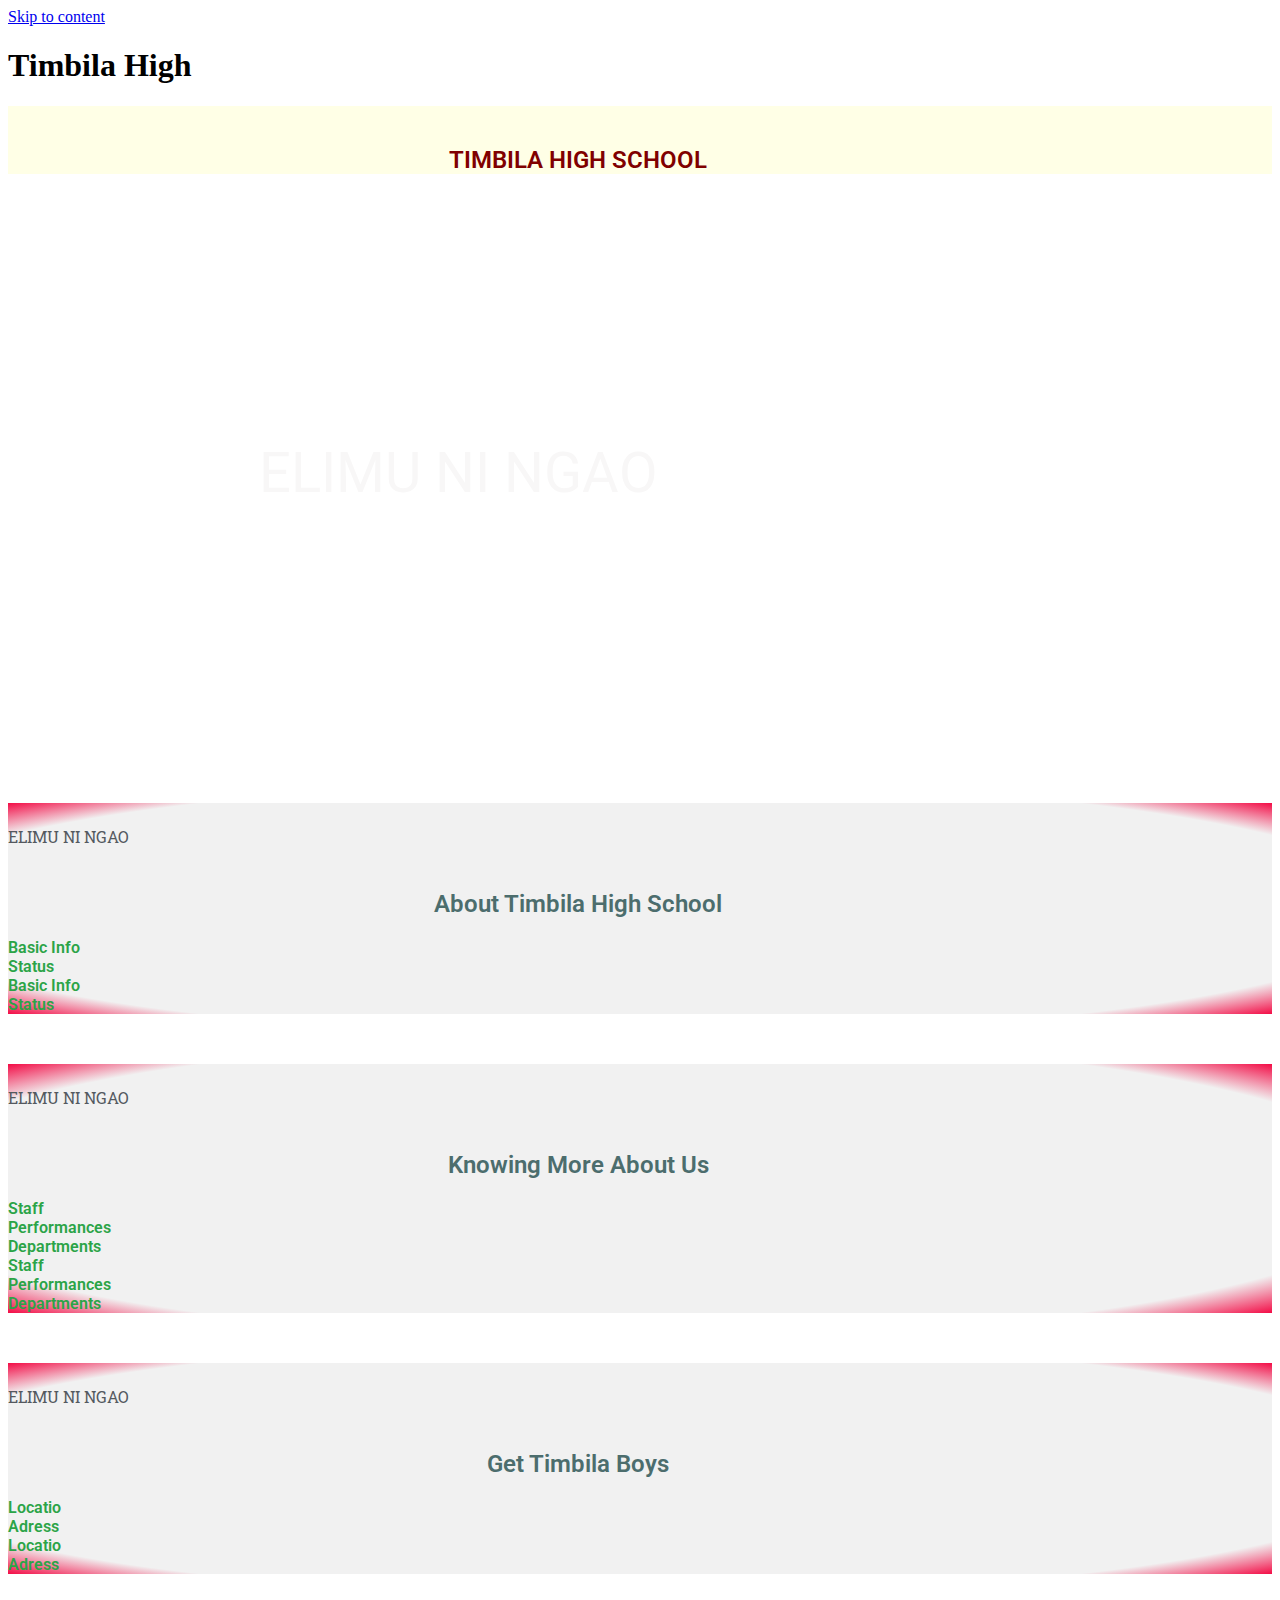
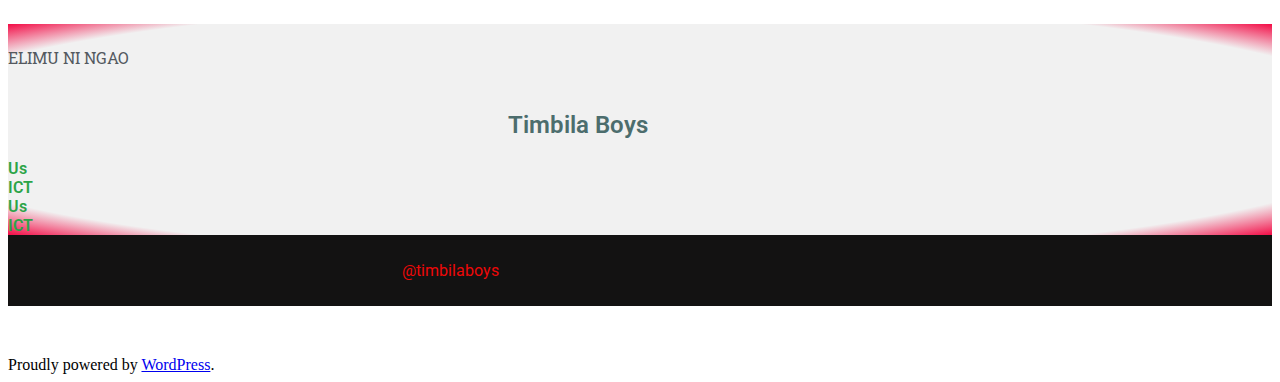
<file: index.html>
<!DOCTYPE html>
<html lang="en-US">
<head>
	<meta charset="UTF-8">
	<meta name="viewport" content="width=device-width, initial-scale=1">
	<title>Timbila High &#8211; Just another WordPress site</title>
<meta name="robots" content="max-image-preview:large">
<link rel="dns-prefetch" href="//s.w.org">
<link rel="alternate" type="application/rss+xml" title="Timbila High &raquo; Feed" href="https://brianogero.github.io/timbila/feed/">
<link rel="alternate" type="application/rss+xml" title="Timbila High &raquo; Comments Feed" href="https://brianogero.github.io/timbila/comments/feed/">
		<script>
			window._wpemojiSettings = {"baseUrl":"https:\/\/s.w.org\/images\/core\/emoji\/13.0.1\/72x72\/","ext":".png","svgUrl":"https:\/\/s.w.org\/images\/core\/emoji\/13.0.1\/svg\/","svgExt":".svg","source":{"concatemoji":"https:\/\/brianogero.github.io\/timbila\/wp-includes\/js\/wp-emoji-release.min.js?ver=5.7"}};
			!function(e,a,t){var n,r,o,i=a.createElement("canvas"),p=i.getContext&&i.getContext("2d");function s(e,t){var a=String.fromCharCode;p.clearRect(0,0,i.width,i.height),p.fillText(a.apply(this,e),0,0);e=i.toDataURL();return p.clearRect(0,0,i.width,i.height),p.fillText(a.apply(this,t),0,0),e===i.toDataURL()}function c(e){var t=a.createElement("script");t.src=e,t.defer=t.type="text/javascript",a.getElementsByTagName("head")[0].appendChild(t)}for(o=Array("flag","emoji"),t.supports={everything:!0,everythingExceptFlag:!0},r=0;r<o.length;r++)t.supports[o[r]]=function(e){if(!p||!p.fillText)return!1;switch(p.textBaseline="top",p.font="600 32px Arial",e){case"flag":return s([127987,65039,8205,9895,65039],[127987,65039,8203,9895,65039])?!1:!s([55356,56826,55356,56819],[55356,56826,8203,55356,56819])&&!s([55356,57332,56128,56423,56128,56418,56128,56421,56128,56430,56128,56423,56128,56447],[55356,57332,8203,56128,56423,8203,56128,56418,8203,56128,56421,8203,56128,56430,8203,56128,56423,8203,56128,56447]);case"emoji":return!s([55357,56424,8205,55356,57212],[55357,56424,8203,55356,57212])}return!1}(o[r]),t.supports.everything=t.supports.everything&&t.supports[o[r]],"flag"!==o[r]&&(t.supports.everythingExceptFlag=t.supports.everythingExceptFlag&&t.supports[o[r]]);t.supports.everythingExceptFlag=t.supports.everythingExceptFlag&&!t.supports.flag,t.DOMReady=!1,t.readyCallback=function(){t.DOMReady=!0},t.supports.everything||(n=function(){t.readyCallback()},a.addEventListener?(a.addEventListener("DOMContentLoaded",n,!1),e.addEventListener("load",n,!1)):(e.attachEvent("onload",n),a.attachEvent("onreadystatechange",function(){"complete"===a.readyState&&t.readyCallback()})),(n=t.source||{}).concatemoji?c(n.concatemoji):n.wpemoji&&n.twemoji&&(c(n.twemoji),c(n.wpemoji)))}(window,document,window._wpemojiSettings);
		</script>
		<style>img.wp-smiley,
img.emoji {
	display: inline !important;
	border: none !important;
	box-shadow: none !important;
	height: 1em !important;
	width: 1em !important;
	margin: 0 .07em !important;
	vertical-align: -0.1em !important;
	background: none !important;
	padding: 0 !important;
}</style>
	<link rel="stylesheet" id="wp-block-library-css" href="https://brianogero.github.io/timbila/wp-includes/css/dist/block-library/style.min.css?ver=5.7" media="all">
<link rel="stylesheet" id="wp-block-library-theme-css" href="https://brianogero.github.io/timbila/wp-includes/css/dist/block-library/theme.min.css?ver=5.7" media="all">
<link rel="stylesheet" id="twenty-twenty-one-style-css" href="https://brianogero.github.io/timbila/wp-content/themes/twentytwentyone/style.css?ver=1.2" media="all">
<link rel="stylesheet" id="twenty-twenty-one-print-style-css" href="https://brianogero.github.io/timbila/wp-content/themes/twentytwentyone/assets/css/print.css?ver=1.2" media="print">
<link rel="stylesheet" id="elementor-icons-css" href="https://brianogero.github.io/timbila/wp-content/plugins/elementor/assets/lib/eicons/css/elementor-icons.min.css?ver=5.11.0" media="all">
<link rel="stylesheet" id="elementor-animations-css" href="https://brianogero.github.io/timbila/wp-content/plugins/elementor/assets/lib/animations/animations.min.css?ver=3.1.3" media="all">
<link rel="stylesheet" id="elementor-frontend-css" href="https://brianogero.github.io/timbila/wp-content/plugins/elementor/assets/css/frontend.min.css?ver=3.1.3" media="all">
<link rel="stylesheet" id="elementor-post-26-css" href="https://brianogero.github.io/timbila/wp-content/uploads/elementor/css/post-26.css?ver=1615374665" media="all">
<link rel="stylesheet" id="elementor-global-css" href="https://brianogero.github.io/timbila/wp-content/uploads/elementor/css/global.css?ver=1615374857" media="all">
<link rel="stylesheet" id="elementor-post-7-css" href="https://brianogero.github.io/timbila/wp-content/uploads/elementor/css/post-7.css?ver=1615384025" media="all">
<link rel="stylesheet" id="google-fonts-1-css" href="https://fonts.googleapis.com/css?family=Roboto%3A100%2C100italic%2C200%2C200italic%2C300%2C300italic%2C400%2C400italic%2C500%2C500italic%2C600%2C600italic%2C700%2C700italic%2C800%2C800italic%2C900%2C900italic%7CRoboto+Slab%3A100%2C100italic%2C200%2C200italic%2C300%2C300italic%2C400%2C400italic%2C500%2C500italic%2C600%2C600italic%2C700%2C700italic%2C800%2C800italic%2C900%2C900italic&#038;ver=5.7" media="all">
<link rel="https://api.w.org/" href="https://brianogero.github.io/timbila/wp-json/">
<link rel="alternate" type="application/json" href="https://brianogero.github.io/timbila/wp-json/wp/v2/pages/7">
<link rel="EditURI" type="application/rsd+xml" title="RSD" href="https://brianogero.github.io/timbila/xmlrpc.php?rsd">
<link rel="wlwmanifest" type="application/wlwmanifest+xml" href="https://brianogero.github.io/timbila/wp-includes/wlwmanifest.xml"> 
<meta name="generator" content="WordPress 5.7">
<link rel="canonical" href="https://brianogero.github.io/timbila/">
<link rel="shortlink" href="https://brianogero.github.io/timbila/">
<link rel="alternate" type="application/json+oembed" href="https://brianogero.github.io/timbila/wp-json/oembed/1.0/embed?url=https%3A%2F%2Fbrianogero.github.io%2Ftimbila%2F">
<link rel="alternate" type="text/xml+oembed" href="https://brianogero.github.io/timbila/wp-json/oembed/1.0/embed?url=https%3A%2F%2Fbrianogero.github.io%2Ftimbila%2F&#038;format=xml">
<link rel="icon" href="https://brianogero.github.io/timbila/wp-content/uploads/2021/03/cropped-IMG-20190726-WA0018-32x32.jpg" sizes="32x32">
<link rel="icon" href="https://brianogero.github.io/timbila/wp-content/uploads/2021/03/cropped-IMG-20190726-WA0018-192x192.jpg" sizes="192x192">
<link rel="apple-touch-icon" href="https://brianogero.github.io/timbila/wp-content/uploads/2021/03/cropped-IMG-20190726-WA0018-180x180.jpg">
<meta name="msapplication-TileImage" content="https://brianogero.github.io/timbila/wp-content/uploads/2021/03/cropped-IMG-20190726-WA0018-270x270.jpg">
</head>

<body class="home page-template-default page page-id-7 wp-embed-responsive is-light-theme no-js singular no-widgets elementor-default elementor-kit-26 elementor-page elementor-page-7">
<div id="page" class="site">
	<a class="skip-link screen-reader-text" href="#content">Skip to content</a>

	
<header id="masthead" class="site-header" role="banner">

	

<div class="site-branding">

	
						<h1 class="screen-reader-text">Timbila High</h1>
			
	</div>
<!-- .site-branding -->
	

</header><!-- #masthead -->

	<div id="content" class="site-content">
		<div id="primary" class="content-area">
			<main id="main" class="site-main" role="main">

<article id="post-7" class="post-7 page type-page status-publish hentry entry">

	
	<div class="entry-content">
				<div data-elementor-type="wp-page" data-elementor-id="7" class="elementor elementor-7" data-elementor-settings="[]">
							<div class="elementor-section-wrap">
							<section class="elementor-section elementor-top-section elementor-element elementor-element-4ff710d elementor-section-stretched elementor-section-boxed elementor-section-height-default elementor-section-height-default" data-id="4ff710d" data-element_type="section" data-settings="{&quot;stretch_section&quot;:&quot;section-stretched&quot;,&quot;background_background&quot;:&quot;classic&quot;}">
						<div class="elementor-container elementor-column-gap-default">
					<div class="elementor-column elementor-col-100 elementor-top-column elementor-element elementor-element-f474062" data-id="f474062" data-element_type="column">
			<div class="elementor-widget-wrap elementor-element-populated">
								<div class="elementor-element elementor-element-49d4052 elementor-widget elementor-widget-heading" data-id="49d4052" data-element_type="widget" data-widget_type="heading.default">
				<div class="elementor-widget-container">
			<h2 class="elementor-heading-title elementor-size-default">TIMBILA HIGH SCHOOL</h2>		</div>
				</div>
					</div>
		</div>
							</div>
		</section>
				<section class="elementor-section elementor-top-section elementor-element elementor-element-23df918 elementor-section-stretched elementor-section-boxed elementor-section-height-default elementor-section-height-default" data-id="23df918" data-element_type="section" data-settings="{&quot;stretch_section&quot;:&quot;section-stretched&quot;,&quot;background_background&quot;:&quot;slideshow&quot;,&quot;background_slideshow_gallery&quot;:[{&quot;id&quot;:19,&quot;url&quot;:&quot;https:\/\/brianogero.github.io\/timbila\/wp-content\/uploads\/2021\/03\/IMG-20190726-WA0018.jpg&quot;},{&quot;id&quot;:23,&quot;url&quot;:&quot;https:\/\/brianogero.github.io\/timbila\/wp-content\/uploads\/2021\/03\/IMG-20190910-WA0010.jpg&quot;},{&quot;id&quot;:11,&quot;url&quot;:&quot;https:\/\/brianogero.github.io\/timbila\/wp-content\/uploads\/2021\/03\/ASSEMBLY.jpg&quot;}],&quot;background_slideshow_ken_burns&quot;:&quot;yes&quot;,&quot;background_slideshow_loop&quot;:&quot;yes&quot;,&quot;background_slideshow_slide_duration&quot;:5000,&quot;background_slideshow_slide_transition&quot;:&quot;fade&quot;,&quot;background_slideshow_transition_duration&quot;:500,&quot;background_slideshow_ken_burns_zoom_direction&quot;:&quot;in&quot;}">
						<div class="elementor-container elementor-column-gap-default">
					<div class="elementor-column elementor-col-100 elementor-top-column elementor-element elementor-element-100f283" data-id="100f283" data-element_type="column">
			<div class="elementor-widget-wrap elementor-element-populated">
								<div class="elementor-element elementor-element-eab8b3b elementor-widget elementor-widget-heading" data-id="eab8b3b" data-element_type="widget" data-widget_type="heading.default">
				<div class="elementor-widget-container">
			<h2 class="elementor-heading-title elementor-size-default">ELIMU NI NGAO</h2>		</div>
				</div>
					</div>
		</div>
							</div>
		</section>
				<section class="elementor-section elementor-top-section elementor-element elementor-element-14052f5 elementor-section-boxed elementor-section-height-default elementor-section-height-default" data-id="14052f5" data-element_type="section">
						<div class="elementor-container elementor-column-gap-default">
					<div class="elementor-column elementor-col-100 elementor-top-column elementor-element elementor-element-4be440e" data-id="4be440e" data-element_type="column">
			<div class="elementor-widget-wrap">
									</div>
		</div>
							</div>
		</section>
				<section class="elementor-section elementor-top-section elementor-element elementor-element-9d41589 elementor-section-boxed elementor-section-height-default elementor-section-height-default" data-id="9d41589" data-element_type="section" data-settings="{&quot;background_background&quot;:&quot;gradient&quot;}">
						<div class="elementor-container elementor-column-gap-default">
					<div class="elementor-column elementor-col-100 elementor-top-column elementor-element elementor-element-e40cd0c" data-id="e40cd0c" data-element_type="column">
			<div class="elementor-widget-wrap elementor-element-populated">
								<div class="elementor-element elementor-element-cfef5ea elementor-widget-divider--view-line_text elementor-widget-divider--element-align-center elementor-widget elementor-widget-divider" data-id="cfef5ea" data-element_type="widget" data-widget_type="divider.default">
				<div class="elementor-widget-container">
					<div class="elementor-divider">
			<span class="elementor-divider-separator">
							<span class="elementor-divider__text elementor-divider__element">ELIMU NI NGAO</span>
						</span>
		</div>
				</div>
				</div>
				<div class="elementor-element elementor-element-662dd23 elementor-widget elementor-widget-heading" data-id="662dd23" data-element_type="widget" data-widget_type="heading.default">
				<div class="elementor-widget-container">
			<h2 class="elementor-heading-title elementor-size-default">About Timbila High School</h2>		</div>
				</div>
				<div class="elementor-element elementor-element-df151eb elementor-tabs-view-horizontal elementor-widget elementor-widget-tabs" data-id="df151eb" data-element_type="widget" data-widget_type="tabs.default">
				<div class="elementor-widget-container">
					<div class="elementor-tabs">
			<div class="elementor-tabs-wrapper" role="tablist">
									<div id="elementor-tab-title-2331" class="elementor-tab-title elementor-tab-desktop-title" aria-selected="true" data-tab="1" role="tab" tabindex="0" aria-controls="elementor-tab-content-2331" aria-expanded="false">Basic Info</div>
									<div id="elementor-tab-title-2332" class="elementor-tab-title elementor-tab-desktop-title" aria-selected="false" data-tab="2" role="tab" tabindex="-1" aria-controls="elementor-tab-content-2332" aria-expanded="false">Status</div>
							</div>
			<div class="elementor-tabs-content-wrapper" role="tablist" aria-orientation="vertical">
									<div class="elementor-tab-title elementor-tab-mobile-title" aria-selected="true" data-tab="1" role="tab" tabindex="0" aria-controls="elementor-tab-content-2331" aria-expanded="false">Basic Info</div>
					<div id="elementor-tab-content-2331" class="elementor-tab-content elementor-clearfix" data-tab="1" role="tabpanel" aria-labelledby="elementor-tab-title-2331" tabindex="0" hidden="false"><p>Timbila Boys High School was started on 10<sup>th</sup> August 1971, sponsored by the A.C.K Diocese of Taita-Taveta.</p></div>
									<div class="elementor-tab-title elementor-tab-mobile-title" aria-selected="false" data-tab="2" role="tab" tabindex="-1" aria-controls="elementor-tab-content-2332" aria-expanded="false">Status</div>
					<div id="elementor-tab-content-2332" class="elementor-tab-content elementor-clearfix" data-tab="2" role="tabpanel" aria-labelledby="elementor-tab-title-2332" tabindex="0" hidden="hidden">
<p>It is a THREE Stream Boarding Extra-County Public Secondary School.</p>
<p><b>Enrolment</b>: Form1 – 4 with a total population of 528 students.</p>
</div>
							</div>
		</div>
				</div>
				</div>
					</div>
		</div>
							</div>
		</section>
				<section class="elementor-section elementor-top-section elementor-element elementor-element-f3bc5ac elementor-section-boxed elementor-section-height-default elementor-section-height-default" data-id="f3bc5ac" data-element_type="section" data-settings="{&quot;background_background&quot;:&quot;gradient&quot;}">
						<div class="elementor-container elementor-column-gap-default">
					<div class="elementor-column elementor-col-100 elementor-top-column elementor-element elementor-element-24c95f1" data-id="24c95f1" data-element_type="column">
			<div class="elementor-widget-wrap elementor-element-populated">
								<div class="elementor-element elementor-element-713f434 elementor-widget-divider--view-line_text elementor-widget-divider--element-align-center elementor-widget elementor-widget-divider" data-id="713f434" data-element_type="widget" data-widget_type="divider.default">
				<div class="elementor-widget-container">
					<div class="elementor-divider">
			<span class="elementor-divider-separator">
							<span class="elementor-divider__text elementor-divider__element">ELIMU NI NGAO</span>
						</span>
		</div>
				</div>
				</div>
				<div class="elementor-element elementor-element-a8922bf elementor-widget elementor-widget-heading" data-id="a8922bf" data-element_type="widget" data-widget_type="heading.default">
				<div class="elementor-widget-container">
			<h2 class="elementor-heading-title elementor-size-default">Knowing More About Us</h2>		</div>
				</div>
				<div class="elementor-element elementor-element-2b1663e elementor-tabs-view-horizontal elementor-widget elementor-widget-tabs" data-id="2b1663e" data-element_type="widget" data-widget_type="tabs.default">
				<div class="elementor-widget-container">
					<div class="elementor-tabs">
			<div class="elementor-tabs-wrapper" role="tablist">
									<div id="elementor-tab-title-4511" class="elementor-tab-title elementor-tab-desktop-title" aria-selected="true" data-tab="1" role="tab" tabindex="0" aria-controls="elementor-tab-content-4511" aria-expanded="false">Staff</div>
									<div id="elementor-tab-title-4512" class="elementor-tab-title elementor-tab-desktop-title" aria-selected="false" data-tab="2" role="tab" tabindex="-1" aria-controls="elementor-tab-content-4512" aria-expanded="false">Performances</div>
									<div id="elementor-tab-title-4513" class="elementor-tab-title elementor-tab-desktop-title" aria-selected="false" data-tab="3" role="tab" tabindex="-1" aria-controls="elementor-tab-content-4513" aria-expanded="false">Departments</div>
							</div>
			<div class="elementor-tabs-content-wrapper" role="tablist" aria-orientation="vertical">
									<div class="elementor-tab-title elementor-tab-mobile-title" aria-selected="true" data-tab="1" role="tab" tabindex="0" aria-controls="elementor-tab-content-4511" aria-expanded="false">Staff</div>
					<div id="elementor-tab-content-4511" class="elementor-tab-content elementor-clearfix" data-tab="1" role="tabpanel" aria-labelledby="elementor-tab-title-4511" tabindex="0" hidden="false">
<h5>Teaching Staff:</h5>
<p>The School has a total of 20 TSC teachers, (16 male teachers and 4 female teachers). While 5 Teachers are on BOM terms.(3 male teachers and 2 female teachers).</p>
<p> </p>
<h5>Non-Teaching Staff:</h5>
<p>There are 14 non-teaching staffs; 1 Typist,1 Bursar, 1 Account Clerks, 1 Laboratory Technician, 1 Store Keepers, 1 school cateress, 5 Cooks 3 school security men and 2 Gate Keepers.</p>
</div>
									<div class="elementor-tab-title elementor-tab-mobile-title" aria-selected="false" data-tab="2" role="tab" tabindex="-1" aria-controls="elementor-tab-content-4512" aria-expanded="false">Performances</div>
					<div id="elementor-tab-content-4512" class="elementor-tab-content elementor-clearfix" data-tab="2" role="tabpanel" aria-labelledby="elementor-tab-title-4512" tabindex="0" hidden="hidden">
<p style="font-weight: 300;"><b><strong><u>Academics</u></strong></b></p>
<p style="font-weight: 300;">The School is doing WELL in the KCSE Examinations.<br>We managed to send 16 Students to the University (direct entry) in 2017 and 18<br>Students in 2018. Meanwhile, we endeavour to send even more in future.</p>
<p style="font-weight: 300;"> </p>
<p style="font-weight: 300;"><b><strong><u>Games and Sports</u></strong></b></p>
<p style="font-weight: 300;"> </p>
<p style="font-weight: 300;">So far we have been doing well in both games and sports. We have participated in these fields up to and including Regionals and Nationals Levels in areas such as Football, Volleyball, Rugby, Handball, Athletics, Cross-Country, Scouts, Drama and Music.</p>
</div>
									<div class="elementor-tab-title elementor-tab-mobile-title" aria-selected="false" data-tab="3" role="tab" tabindex="-1" aria-controls="elementor-tab-content-4513" aria-expanded="false">Departments</div>
					<div id="elementor-tab-content-4513" class="elementor-tab-content elementor-clearfix" data-tab="3" role="tabpanel" aria-labelledby="elementor-tab-title-4513" tabindex="0" hidden="hidden">
<h5>We have 9 departments:</h5>
<p> </p>
<ol>
<li><span lang="EN-GB">    Mathematics</span></li>
<li>
<span lang="EN-GB">     </span><span lang="EN-GB">Languages</span>
</li>
<li><span lang="EN-GB">     Science</span></li>
<li><span lang="EN-GB">     Humanities</span></li>
<li><span lang="EN-GB">     Technical/Applied</span></li>
<li><span lang="EN-GB">     Guidance and Counselling and</span></li>
<li><span lang="EN-GB">     Co-curriculum</span></li>
<li><span lang="EN-GB">     Boarding</span></li>
<li>     Academics</li>
</ol>
</div>
							</div>
		</div>
				</div>
				</div>
					</div>
		</div>
							</div>
		</section>
				<section class="elementor-section elementor-top-section elementor-element elementor-element-a0f77b7 elementor-section-boxed elementor-section-height-default elementor-section-height-default" data-id="a0f77b7" data-element_type="section" data-settings="{&quot;background_background&quot;:&quot;gradient&quot;}">
						<div class="elementor-container elementor-column-gap-default">
					<div class="elementor-column elementor-col-100 elementor-top-column elementor-element elementor-element-53e0f0d" data-id="53e0f0d" data-element_type="column">
			<div class="elementor-widget-wrap elementor-element-populated">
								<div class="elementor-element elementor-element-45862d6 elementor-widget-divider--view-line_text elementor-widget-divider--element-align-center elementor-widget elementor-widget-divider" data-id="45862d6" data-element_type="widget" data-widget_type="divider.default">
				<div class="elementor-widget-container">
					<div class="elementor-divider">
			<span class="elementor-divider-separator">
							<span class="elementor-divider__text elementor-divider__element">ELIMU NI NGAO</span>
						</span>
		</div>
				</div>
				</div>
				<div class="elementor-element elementor-element-ebaa51f elementor-widget elementor-widget-heading" data-id="ebaa51f" data-element_type="widget" data-widget_type="heading.default">
				<div class="elementor-widget-container">
			<h2 class="elementor-heading-title elementor-size-default">Get Timbila Boys</h2>		</div>
				</div>
				<div class="elementor-element elementor-element-3bc9172 elementor-tabs-view-horizontal elementor-widget elementor-widget-tabs" data-id="3bc9172" data-element_type="widget" data-widget_type="tabs.default">
				<div class="elementor-widget-container">
					<div class="elementor-tabs">
			<div class="elementor-tabs-wrapper" role="tablist">
									<div id="elementor-tab-title-6261" class="elementor-tab-title elementor-tab-desktop-title" aria-selected="true" data-tab="1" role="tab" tabindex="0" aria-controls="elementor-tab-content-6261" aria-expanded="false">Locatio</div>
									<div id="elementor-tab-title-6262" class="elementor-tab-title elementor-tab-desktop-title" aria-selected="false" data-tab="2" role="tab" tabindex="-1" aria-controls="elementor-tab-content-6262" aria-expanded="false">Adress</div>
							</div>
			<div class="elementor-tabs-content-wrapper" role="tablist" aria-orientation="vertical">
									<div class="elementor-tab-title elementor-tab-mobile-title" aria-selected="true" data-tab="1" role="tab" tabindex="0" aria-controls="elementor-tab-content-6261" aria-expanded="false">Locatio</div>
					<div id="elementor-tab-content-6261" class="elementor-tab-content elementor-clearfix" data-tab="1" role="tabpanel" aria-labelledby="elementor-tab-title-6261" tabindex="0" hidden="false"><h5>It is located on 12 acre piece of land in Wanganga Village, Kimala Sub-Location,  Kimala Location, Jipe Division of Taveta Sub-county in Taita-Taveta County, Coast Region.</h5></div>
									<div class="elementor-tab-title elementor-tab-mobile-title" aria-selected="false" data-tab="2" role="tab" tabindex="-1" aria-controls="elementor-tab-content-6262" aria-expanded="false">Adress</div>
					<div id="elementor-tab-content-6262" class="elementor-tab-content elementor-clearfix" data-tab="2" role="tabpanel" aria-labelledby="elementor-tab-title-6262" tabindex="0" hidden="hidden">
<p>Postal Address: P.O BOX 90-80302, TAVETA. Kenya.</p>
<p>Physical Address: Along VOI-TAVETA Road.</p>
</div>
							</div>
		</div>
				</div>
				</div>
					</div>
		</div>
							</div>
		</section>
				<section class="elementor-section elementor-top-section elementor-element elementor-element-bdbc929 elementor-section-boxed elementor-section-height-default elementor-section-height-default" data-id="bdbc929" data-element_type="section" data-settings="{&quot;background_background&quot;:&quot;gradient&quot;}">
						<div class="elementor-container elementor-column-gap-default">
					<div class="elementor-column elementor-col-100 elementor-top-column elementor-element elementor-element-db8d375" data-id="db8d375" data-element_type="column">
			<div class="elementor-widget-wrap elementor-element-populated">
								<div class="elementor-element elementor-element-1e8e28f elementor-widget-divider--view-line_text elementor-widget-divider--element-align-center elementor-widget elementor-widget-divider" data-id="1e8e28f" data-element_type="widget" data-widget_type="divider.default">
				<div class="elementor-widget-container">
					<div class="elementor-divider">
			<span class="elementor-divider-separator">
							<span class="elementor-divider__text elementor-divider__element">ELIMU NI NGAO</span>
						</span>
		</div>
				</div>
				</div>
				<div class="elementor-element elementor-element-30ea5fe elementor-widget elementor-widget-heading" data-id="30ea5fe" data-element_type="widget" data-widget_type="heading.default">
				<div class="elementor-widget-container">
			<h2 class="elementor-heading-title elementor-size-default">Timbila Boys</h2>		</div>
				</div>
				<div class="elementor-element elementor-element-3fdfbe2 elementor-tabs-view-horizontal elementor-widget elementor-widget-tabs" data-id="3fdfbe2" data-element_type="widget" data-widget_type="tabs.default">
				<div class="elementor-widget-container">
					<div class="elementor-tabs">
			<div class="elementor-tabs-wrapper" role="tablist">
									<div id="elementor-tab-title-6691" class="elementor-tab-title elementor-tab-desktop-title" aria-selected="true" data-tab="1" role="tab" tabindex="0" aria-controls="elementor-tab-content-6691" aria-expanded="false">Us</div>
									<div id="elementor-tab-title-6692" class="elementor-tab-title elementor-tab-desktop-title" aria-selected="false" data-tab="2" role="tab" tabindex="-1" aria-controls="elementor-tab-content-6692" aria-expanded="false">ICT</div>
							</div>
			<div class="elementor-tabs-content-wrapper" role="tablist" aria-orientation="vertical">
									<div class="elementor-tab-title elementor-tab-mobile-title" aria-selected="true" data-tab="1" role="tab" tabindex="0" aria-controls="elementor-tab-content-6691" aria-expanded="false">Us</div>
					<div id="elementor-tab-content-6691" class="elementor-tab-content elementor-clearfix" data-tab="1" role="tabpanel" aria-labelledby="elementor-tab-title-6691" tabindex="0" hidden="false">
<h5>
<span style="font-weight: normal;">Motto</span>:&nbsp;Elimu Ni Ngao&nbsp;</h5>
<div><br></div>
<div>
<b>Our Mission</b>:&nbsp;&nbsp;<span lang="EN-GB">To prepare students achieve academic excellence through hard work, discipline and recognition of their skills and talent.</span>
</div>
<p>Our Vision: To transform the school to be a center of excellence.</p>
</div>
									<div class="elementor-tab-title elementor-tab-mobile-title" aria-selected="false" data-tab="2" role="tab" tabindex="-1" aria-controls="elementor-tab-content-6692" aria-expanded="false">ICT</div>
					<div id="elementor-tab-content-6692" class="elementor-tab-content elementor-clearfix" data-tab="2" role="tabpanel" aria-labelledby="elementor-tab-title-6692" tabindex="0" hidden="hidden">
<p><b><u><span lang="EN-GB">School ICT Mission</span></u></b></p>
<p>To Produce Students Who are<br>Innovative and Confident users of ICT in an ever changing Digital World.<b><u></u></b></p>
<p> </p>
<p><b><u><span lang="EN-GB">School ICT Vision</span></u></b></p>
<p>To Utilize ICT Skills and Resources to transform The School to be a Centre of Academic Excellence.</p>
</div>
							</div>
		</div>
				</div>
				</div>
					</div>
		</div>
							</div>
		</section>
				<section class="elementor-section elementor-top-section elementor-element elementor-element-26fbcd6 elementor-section-boxed elementor-section-height-default elementor-section-height-default" data-id="26fbcd6" data-element_type="section" data-settings="{&quot;background_background&quot;:&quot;classic&quot;}">
						<div class="elementor-container elementor-column-gap-default">
					<div class="elementor-column elementor-col-100 elementor-top-column elementor-element elementor-element-e6b239a" data-id="e6b239a" data-element_type="column">
			<div class="elementor-widget-wrap elementor-element-populated">
								<div class="elementor-element elementor-element-cfb9cc1 elementor-widget elementor-widget-text-editor" data-id="cfb9cc1" data-element_type="widget" data-widget_type="text-editor.default">
				<div class="elementor-widget-container">
					<div class="elementor-text-editor elementor-clearfix"><p>@timbilaboys</p></div>
				</div>
				</div>
					</div>
		</div>
							</div>
		</section>
				<section class="elementor-section elementor-top-section elementor-element elementor-element-fa1a7a5 elementor-section-boxed elementor-section-height-default elementor-section-height-default" data-id="fa1a7a5" data-element_type="section">
						<div class="elementor-container elementor-column-gap-default">
					<div class="elementor-column elementor-col-100 elementor-top-column elementor-element elementor-element-0950857" data-id="0950857" data-element_type="column">
			<div class="elementor-widget-wrap">
									</div>
		</div>
							</div>
		</section>
						</div>
					</div>
			</div>
<!-- .entry-content -->

	</article><!-- #post-7 -->
			</main><!-- #main -->
		</div>
<!-- #primary -->
	</div>
<!-- #content -->

	
	<footer id="colophon" class="site-footer" role="contentinfo">

				<div class="site-info">
			<div class="site-name">
																</div>
<!-- .site-name -->
			<div class="powered-by">
				Proudly powered by <a href="https://wordpress.org/">WordPress</a>.			</div>
<!-- .powered-by -->

		</div>
<!-- .site-info -->
	</footer><!-- #colophon -->

</div>
<!-- #page -->

<script>document.body.classList.remove("no-js");</script>	<script>
	if ( -1 !== navigator.userAgent.indexOf( 'MSIE' ) || -1 !== navigator.appVersion.indexOf( 'Trident/' ) ) {
		document.body.classList.add( 'is-IE' );
	}
	</script>
	<script id="twenty-twenty-one-ie11-polyfills-js-after">
( Element.prototype.matches && Element.prototype.closest && window.NodeList && NodeList.prototype.forEach ) || document.write( '<script src="https://brianogero.github.io/timbila/wp-content/themes/twentytwentyone/assets/js/polyfills.js?ver=1.2"><\/scr' + 'ipt>' );
</script>
<script src="https://brianogero.github.io/timbila/wp-content/themes/twentytwentyone/assets/js/responsive-embeds.js?ver=1.2" id="twenty-twenty-one-responsive-embeds-script-js"></script>
<script src="https://brianogero.github.io/timbila/wp-includes/js/wp-embed.min.js?ver=5.7" id="wp-embed-js"></script>
<script src="https://brianogero.github.io/timbila/wp-content/plugins/elementor/assets/js/webpack.runtime.min.js?ver=3.1.3" id="elementor-webpack-runtime-js"></script>
<script src="https://brianogero.github.io/timbila/wp-includes/js/jquery/jquery.min.js?ver=3.5.1" id="jquery-core-js"></script>
<script src="https://brianogero.github.io/timbila/wp-includes/js/jquery/jquery-migrate.min.js?ver=3.3.2" id="jquery-migrate-js"></script>
<script src="https://brianogero.github.io/timbila/wp-content/plugins/elementor/assets/js/frontend-modules.min.js?ver=3.1.3" id="elementor-frontend-modules-js"></script>
<script src="https://brianogero.github.io/timbila/wp-includes/js/jquery/ui/core.min.js?ver=1.12.1" id="jquery-ui-core-js"></script>
<script src="https://brianogero.github.io/timbila/wp-content/plugins/elementor/assets/lib/dialog/dialog.min.js?ver=4.8.1" id="elementor-dialog-js"></script>
<script src="https://brianogero.github.io/timbila/wp-content/plugins/elementor/assets/lib/waypoints/waypoints.min.js?ver=4.0.2" id="elementor-waypoints-js"></script>
<script src="https://brianogero.github.io/timbila/wp-content/plugins/elementor/assets/lib/share-link/share-link.min.js?ver=3.1.3" id="share-link-js"></script>
<script src="https://brianogero.github.io/timbila/wp-content/plugins/elementor/assets/lib/swiper/swiper.min.js?ver=5.3.6" id="swiper-js"></script>
<script id="elementor-frontend-js-before">
var elementorFrontendConfig = {"environmentMode":{"edit":false,"wpPreview":false,"isScriptDebug":false,"isImprovedAssetsLoading":false},"i18n":{"shareOnFacebook":"Share on Facebook","shareOnTwitter":"Share on Twitter","pinIt":"Pin it","download":"Download","downloadImage":"Download image","fullscreen":"Fullscreen","zoom":"Zoom","share":"Share","playVideo":"Play Video","previous":"Previous","next":"Next","close":"Close"},"is_rtl":false,"breakpoints":{"xs":0,"sm":480,"md":768,"lg":1025,"xl":1440,"xxl":1600},"version":"3.1.3","is_static":false,"experimentalFeatures":{"e_dom_optimization":true,"a11y_improvements":true,"landing-pages":true},"urls":{"assets":"https:\/\/brianogero.github.io\/timbila\/wp-content\/plugins\/elementor\/assets\/"},"settings":{"page":[],"editorPreferences":[]},"kit":{"global_image_lightbox":"yes","lightbox_enable_counter":"yes","lightbox_enable_fullscreen":"yes","lightbox_enable_zoom":"yes","lightbox_enable_share":"yes","lightbox_title_src":"title","lightbox_description_src":"description"},"post":{"id":7,"title":"Timbila%20High%20%E2%80%93%20Just%20another%20WordPress%20site","excerpt":"","featuredImage":false}};
</script>
<script src="https://brianogero.github.io/timbila/wp-content/plugins/elementor/assets/js/frontend.min.js?ver=3.1.3" id="elementor-frontend-js"></script>
<script src="https://brianogero.github.io/timbila/wp-content/plugins/elementor/assets/js/preloaded-elements-handlers.min.js?ver=3.1.3" id="preloaded-elements-handlers-js"></script>
	<script>
	/(trident|msie)/i.test(navigator.userAgent)&&document.getElementById&&window.addEventListener&&window.addEventListener("hashchange",(function(){var t,e=location.hash.substring(1);/^[A-z0-9_-]+$/.test(e)&&(t=document.getElementById(e))&&(/^(?:a|select|input|button|textarea)$/i.test(t.tagName)||(t.tabIndex=-1),t.focus())}),!1);
	</script>
	
</body>
</html>
</file>
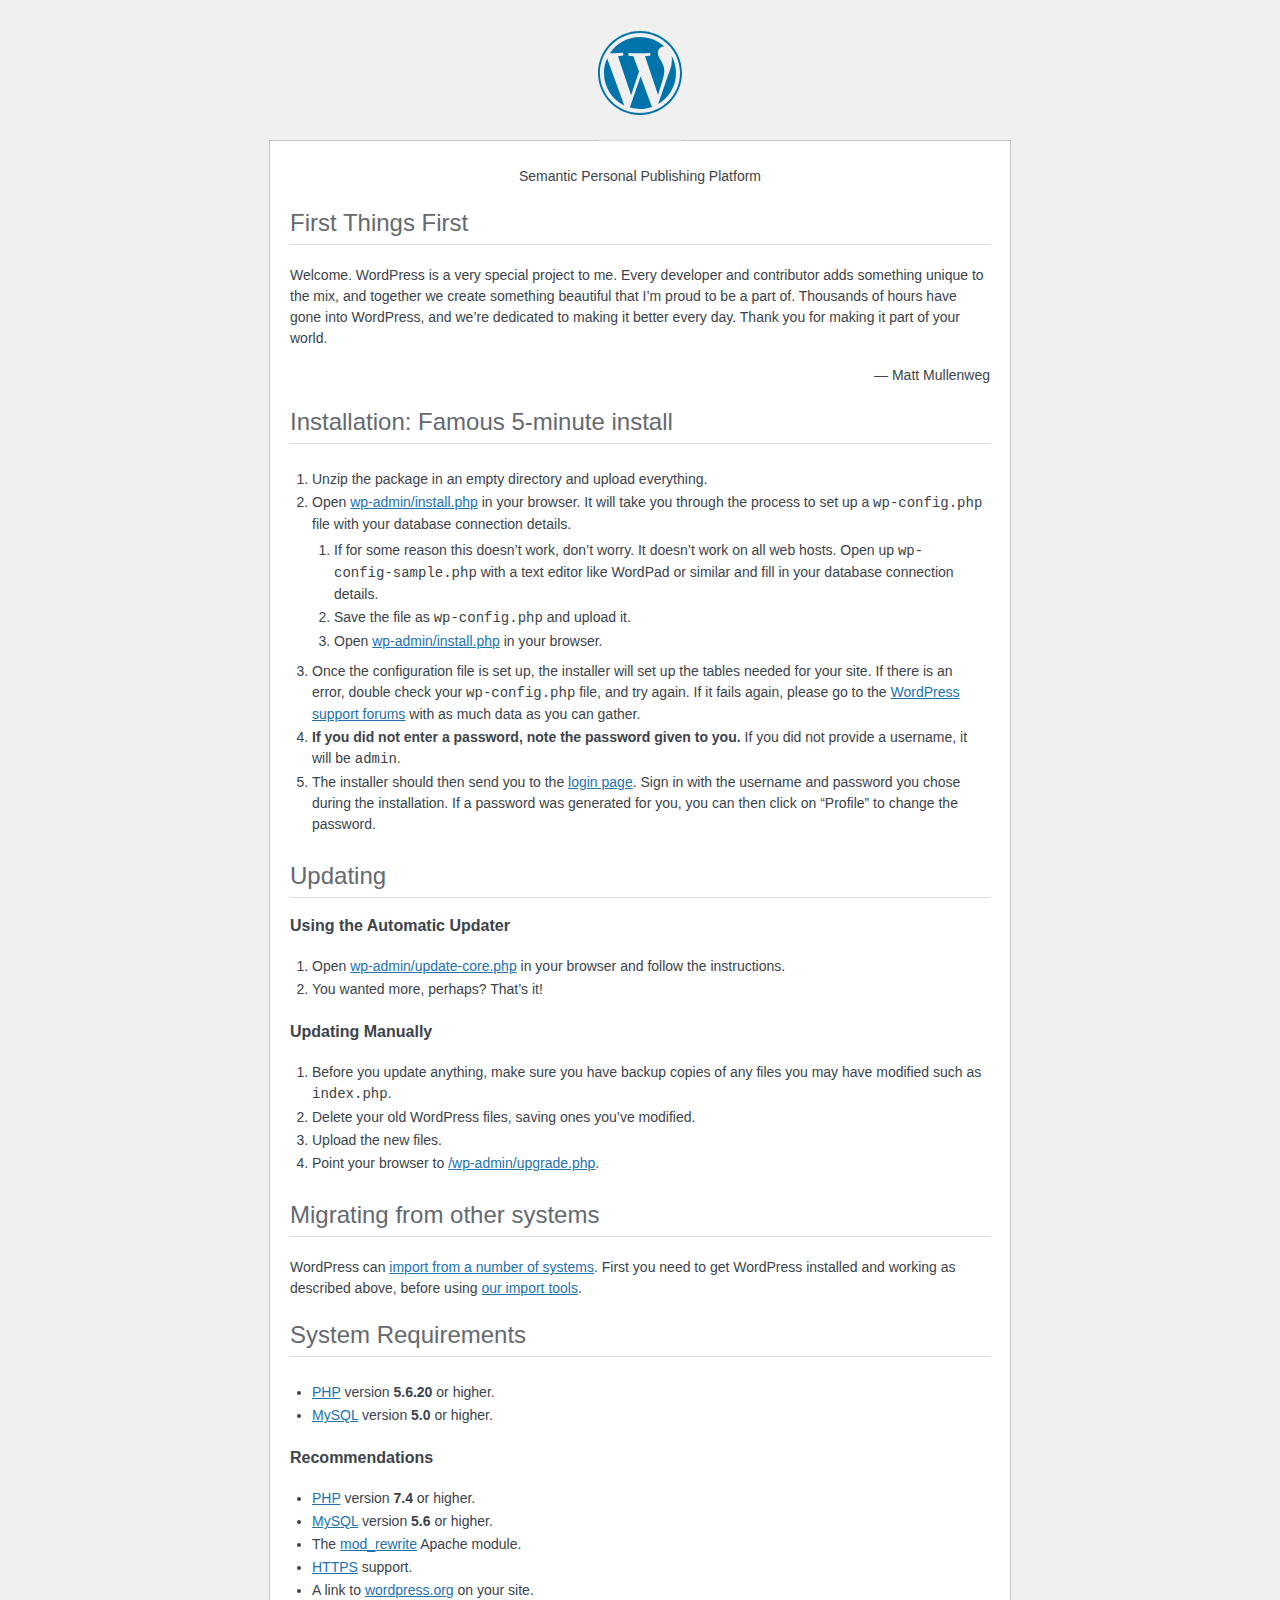
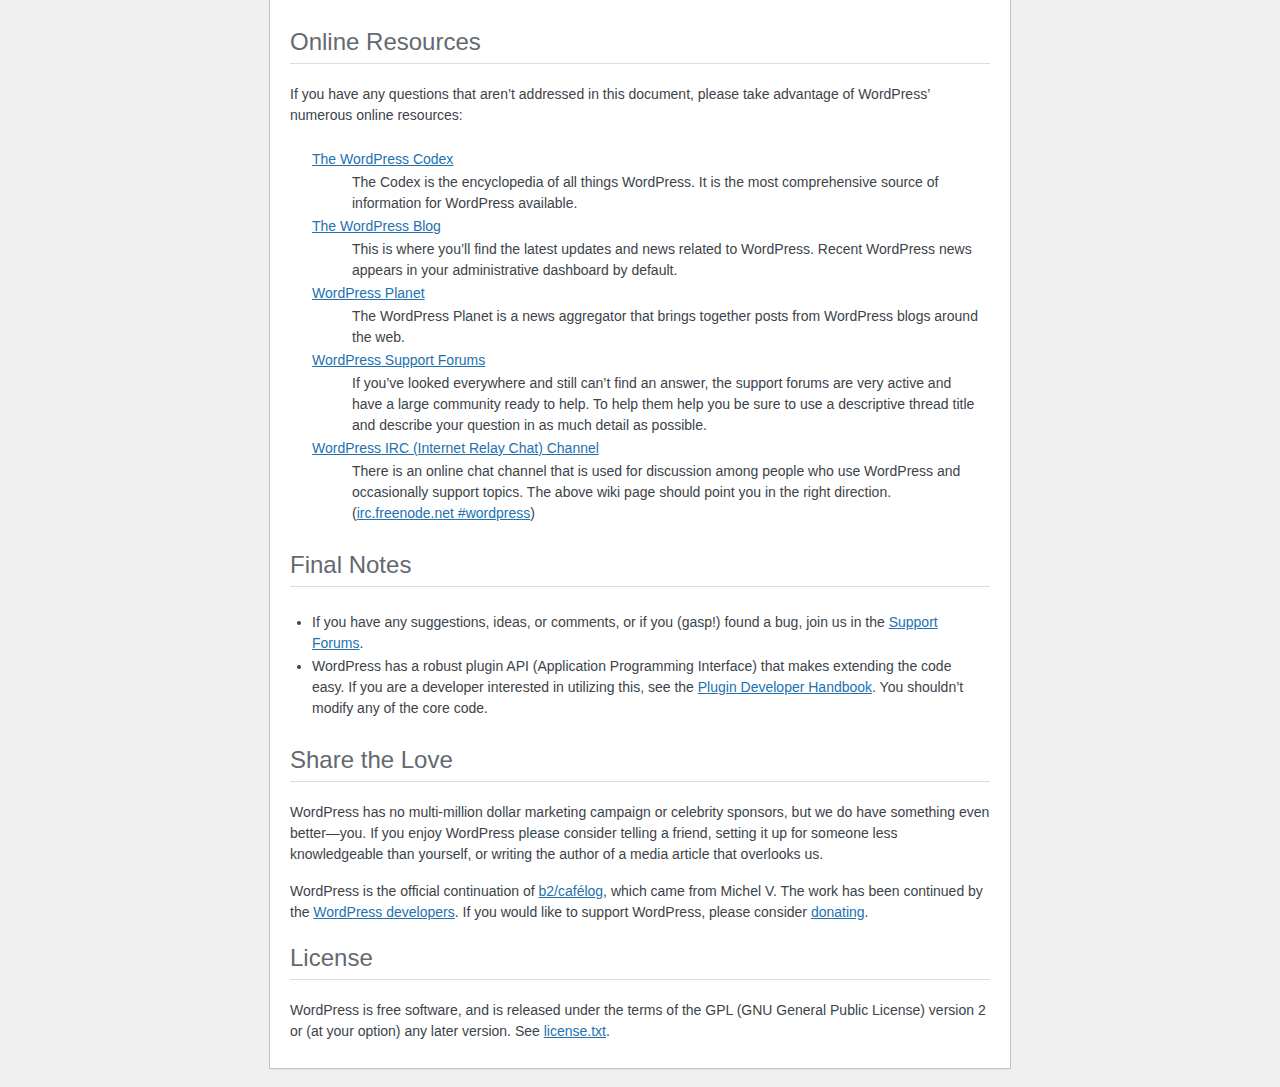
<file: readme.html>
<!DOCTYPE html>
<html lang="en">
<head>
	<meta name="viewport" content="width=device-width" />
	<meta http-equiv="Content-Type" content="text/html; charset=utf-8" />
	<title>WordPress &#8250; ReadMe</title>
	<link rel="stylesheet" href="wp-admin/css/install.css?ver=20100228" type="text/css" />
</head>
<body>
<h1 id="logo">
	<a href="https://wordpress.org/"><img alt="WordPress" src="wp-admin/images/wordpress-logo.png" /></a>
</h1>
<p style="text-align: center">Semantic Personal Publishing Platform</p>

<h2>First Things First</h2>
<p>Welcome. WordPress is a very special project to me. Every developer and contributor adds something unique to the mix, and together we create something beautiful that I&#8217;m proud to be a part of. Thousands of hours have gone into WordPress, and we&#8217;re dedicated to making it better every day. Thank you for making it part of your world.</p>
<p style="text-align: right">&#8212; Matt Mullenweg</p>

<h2>Installation: Famous 5-minute install</h2>
<ol>
	<li>Unzip the package in an empty directory and upload everything.</li>
	<li>Open <span class="file"><a href="wp-admin/install.php">wp-admin/install.php</a></span> in your browser. It will take you through the process to set up a <code>wp-config.php</code> file with your database connection details.
		<ol>
			<li>If for some reason this doesn&#8217;t work, don&#8217;t worry. It doesn&#8217;t work on all web hosts. Open up <code>wp-config-sample.php</code> with a text editor like WordPad or similar and fill in your database connection details.</li>
			<li>Save the file as <code>wp-config.php</code> and upload it.</li>
			<li>Open <span class="file"><a href="wp-admin/install.php">wp-admin/install.php</a></span> in your browser.</li>
		</ol>
	</li>
	<li>Once the configuration file is set up, the installer will set up the tables needed for your site. If there is an error, double check your <code>wp-config.php</code> file, and try again. If it fails again, please go to the <a href="https://wordpress.org/support/forums/">WordPress support forums</a> with as much data as you can gather.</li>
	<li><strong>If you did not enter a password, note the password given to you.</strong> If you did not provide a username, it will be <code>admin</code>.</li>
	<li>The installer should then send you to the <a href="wp-login.php">login page</a>. Sign in with the username and password you chose during the installation. If a password was generated for you, you can then click on &#8220;Profile&#8221; to change the password.</li>
</ol>

<h2>Updating</h2>
<h3>Using the Automatic Updater</h3>
<ol>
	<li>Open <span class="file"><a href="wp-admin/update-core.php">wp-admin/update-core.php</a></span> in your browser and follow the instructions.</li>
	<li>You wanted more, perhaps? That&#8217;s it!</li>
</ol>

<h3>Updating Manually</h3>
<ol>
	<li>Before you update anything, make sure you have backup copies of any files you may have modified such as <code>index.php</code>.</li>
	<li>Delete your old WordPress files, saving ones you&#8217;ve modified.</li>
	<li>Upload the new files.</li>
	<li>Point your browser to <span class="file"><a href="wp-admin/upgrade.php">/wp-admin/upgrade.php</a>.</span></li>
</ol>

<h2>Migrating from other systems</h2>
<p>WordPress can <a href="https://wordpress.org/support/article/importing-content/">import from a number of systems</a>. First you need to get WordPress installed and working as described above, before using <a href="wp-admin/import.php">our import tools</a>.</p>

<h2>System Requirements</h2>
<ul>
	<li><a href="https://secure.php.net/">PHP</a> version <strong>5.6.20</strong> or higher.</li>
	<li><a href="https://www.mysql.com/">MySQL</a> version <strong>5.0</strong> or higher.</li>
</ul>

<h3>Recommendations</h3>
<ul>
	<li><a href="https://secure.php.net/">PHP</a> version <strong>7.4</strong> or higher.</li>
	<li><a href="https://www.mysql.com/">MySQL</a> version <strong>5.6</strong> or higher.</li>
	<li>The <a href="https://httpd.apache.org/docs/2.2/mod/mod_rewrite.html">mod_rewrite</a> Apache module.</li>
	<li><a href="https://wordpress.org/news/2016/12/moving-toward-ssl/">HTTPS</a> support.</li>
	<li>A link to <a href="https://wordpress.org/">wordpress.org</a> on your site.</li>
</ul>

<h2>Online Resources</h2>
<p>If you have any questions that aren&#8217;t addressed in this document, please take advantage of WordPress&#8217; numerous online resources:</p>
<dl>
	<dt><a href="https://codex.wordpress.org/">The WordPress Codex</a></dt>
		<dd>The Codex is the encyclopedia of all things WordPress. It is the most comprehensive source of information for WordPress available.</dd>
	<dt><a href="https://wordpress.org/news/">The WordPress Blog</a></dt>
		<dd>This is where you&#8217;ll find the latest updates and news related to WordPress. Recent WordPress news appears in your administrative dashboard by default.</dd>
	<dt><a href="https://planet.wordpress.org/">WordPress Planet</a></dt>
		<dd>The WordPress Planet is a news aggregator that brings together posts from WordPress blogs around the web.</dd>
	<dt><a href="https://wordpress.org/support/forums/">WordPress Support Forums</a></dt>
		<dd>If you&#8217;ve looked everywhere and still can&#8217;t find an answer, the support forums are very active and have a large community ready to help. To help them help you be sure to use a descriptive thread title and describe your question in as much detail as possible.</dd>
	<dt><a href="https://make.wordpress.org/support/handbook/appendix/other-support-locations/introduction-to-irc/">WordPress <abbr>IRC</abbr> (Internet Relay Chat) Channel</a></dt>
		<dd>There is an online chat channel that is used for discussion among people who use WordPress and occasionally support topics. The above wiki page should point you in the right direction. (<a href="irc://irc.freenode.net/wordpress">irc.freenode.net #wordpress</a>)</dd>
</dl>

<h2>Final Notes</h2>
<ul>
	<li>If you have any suggestions, ideas, or comments, or if you (gasp!) found a bug, join us in the <a href="https://wordpress.org/support/forums/">Support Forums</a>.</li>
	<li>WordPress has a robust plugin <abbr>API</abbr> (Application Programming Interface) that makes extending the code easy. If you are a developer interested in utilizing this, see the <a href="https://developer.wordpress.org/plugins/">Plugin Developer Handbook</a>. You shouldn&#8217;t modify any of the core code.</li>
</ul>

<h2>Share the Love</h2>
<p>WordPress has no multi-million dollar marketing campaign or celebrity sponsors, but we do have something even better&#8212;you. If you enjoy WordPress please consider telling a friend, setting it up for someone less knowledgeable than yourself, or writing the author of a media article that overlooks us.</p>

<p>WordPress is the official continuation of <a href="http://cafelog.com/">b2/caf&#233;log</a>, which came from Michel V. The work has been continued by the <a href="https://wordpress.org/about/">WordPress developers</a>. If you would like to support WordPress, please consider <a href="https://wordpress.org/donate/">donating</a>.</p>

<h2>License</h2>
<p>WordPress is free software, and is released under the terms of the <abbr>GPL</abbr> (GNU General Public License) version 2 or (at your option) any later version. See <a href="license.txt">license.txt</a>.</p>

</body>
</html>
</file>
<file: wp-admin/css/install.css>
html {
	background: #f0f0f1;
	margin: 0 20px;
}

body {
	background: #fff;
	border: 1px solid #c3c4c7;
	color: #3c434a;
	font-family: -apple-system, BlinkMacSystemFont, "Segoe UI", Roboto, Oxygen-Sans, Ubuntu, Cantarell, "Helvetica Neue", sans-serif;
	margin: 140px auto 25px;
	padding: 20px 20px 10px 20px;
	max-width: 700px;
	-webkit-font-smoothing: subpixel-antialiased;
	box-shadow: 0 1px 1px rgba(0, 0, 0, 0.04);
}

a {
	color: #2271b1;
}

a:hover,
a:active {
	color: #135e96;
}

a:focus {
	color: #043959;
	box-shadow:
		0 0 0 1px #4f94d4,
		0 0 2px 1px rgba(79, 148, 212, 0.8);
}

h1, h2 {
	border-bottom: 1px solid #dcdcde;
	clear: both;
	color: #646970;
	font-size: 24px;
	padding: 0 0 7px;
	font-weight: 400;
}

h3 {
	font-size: 16px;
}

p, li, dd, dt {
	padding-bottom: 2px;
	font-size: 14px;
	line-height: 1.5;
}

code, .code {
	font-family: Consolas, Monaco, monospace;
}

ul, ol, dl {
	padding: 5px 5px 5px 22px;
}

a img {
	border: 0
}
abbr {
	border: 0;
	font-variant: normal;
}

fieldset {
	border: 0;
	padding: 0;
	margin: 0;
}

label {
	cursor: pointer;
}

#logo {
	margin: -130px auto 25px;
	padding: 0 0 25px 0;
	width: 84px;
	height: 84px;
	overflow: hidden;
	background-image: url(../images/w-logo-blue.png?ver=20131202);
	background-image: none, url(../images/wordpress-logo.svg?ver=20131107);
	background-size: 84px;
	background-position: center top;
	background-repeat: no-repeat;
	color: #3c434a; /* same as login.css */
	font-size: 20px;
	font-weight: 400;
	line-height: 1.3em;
	text-decoration: none;
	text-align: center;
	text-indent: -9999px;
	outline: none;
}

.step {
	margin: 20px 0 15px;
}
.step, th {
	text-align: left;
	padding: 0;
}
.language-chooser.wp-core-ui .step .button.button-large {
	font-size: 14px;
}
textarea {
	border: 1px solid #dcdcde;
	font-family: -apple-system, BlinkMacSystemFont, "Segoe UI", Roboto, Oxygen-Sans, Ubuntu, Cantarell, "Helvetica Neue", sans-serif;
	width: 100%;
	box-sizing: border-box;
}

.form-table {
	border-collapse: collapse;
	margin-top: 1em;
	width: 100%;
}

.form-table td {
	margin-bottom: 9px;
	padding: 10px 20px 10px 0;
	font-size: 14px;
	vertical-align: top
}

.form-table th {
	font-size: 14px;
	text-align: left;
	padding: 10px 20px 10px 0;
	width: 140px;
	vertical-align: top;
}

.form-table code {
	line-height: 1.28571428;
	font-size: 14px;
}

.form-table p {
	margin: 4px 0 0 0;
	font-size: 11px;
}

.form-table input {
	line-height: 1.33333333;
	font-size: 15px;
	padding: 3px 5px;
}

input,
submit {
	font-family: -apple-system, BlinkMacSystemFont, "Segoe UI", Roboto, Oxygen-Sans, Ubuntu, Cantarell, "Helvetica Neue", sans-serif;
}

.form-table input[type=text],
.form-table input[type=email],
.form-table input[type=url],
.form-table input[type=password],
#pass-strength-result {
	width: 218px;
}

.form-table th p {
	font-weight: 400;
}

.form-table.install-success th,
.form-table.install-success td {
	vertical-align: middle;
	padding: 16px 20px 16px 0;
}

.form-table.install-success td p {
	margin: 0;
	font-size: 14px;
}

.form-table.install-success td code {
	margin: 0;
	font-size: 18px;
}

#error-page {
	margin-top: 50px;
}

#error-page p {
	font-size: 14px;
	line-height: 1.28571428;
	margin: 25px 0 20px;
}

#error-page code, .code {
	font-family: Consolas, Monaco, monospace;
}

.message {
	border-left: 4px solid #d63638;
	padding: .7em .6em;
	background-color: #fcf0f1;
}

/* rtl:ignore */
#dbname,
#uname,
#pwd,
#dbhost,
#prefix,
#user_login,
#admin_email,
#pass1,
#pass2 {
	direction: ltr;
}


/* localization */
body.rtl,
.rtl textarea,
.rtl input,
.rtl submit {
	font-family: Tahoma, sans-serif;
}

:lang(he-il) body.rtl,
:lang(he-il) .rtl textarea,
:lang(he-il) .rtl input,
:lang(he-il) .rtl submit {
	font-family: Arial, sans-serif;
}

@media only screen and (max-width: 799px) {
	body {
		margin-top: 115px;
	}
	#logo a {
		margin: -125px auto 30px;
	}
}

@media screen and (max-width: 782px) {

	.form-table {
		margin-top: 0;
	}

	.form-table th,
	.form-table td {
		display: block;
		width: auto;
		vertical-align: middle;
	}

	.form-table th {
		padding: 20px 0 0;
	}

	.form-table td {
		padding: 5px 0;
		border: 0;
		margin: 0;
	}

	textarea,
	input {
		font-size: 16px;
	}

	.form-table td input[type="text"],
	.form-table td input[type="email"],
	.form-table td input[type="url"],
	.form-table td input[type="password"],
	.form-table td select,
	.form-table td textarea,
	.form-table span.description {
		width: 100%;
		font-size: 16px;
		line-height: 1.5;
		padding: 7px 10px;
		display: block;
		max-width: none;
		box-sizing: border-box;
	}

	.wp-pwd #pass1 {
		padding-right: 50px;
	}

	.wp-pwd .button.wp-hide-pw {
		right: 0;
	}

	#pass-strength-result {
		width: 100%;
	}
}

body.language-chooser {
	max-width: 300px;
}

.language-chooser select {
	padding: 8px;
	width: 100%;
	display: block;
	border: 1px solid #dcdcde;
	background: #fff;
	color: #2c3338;
	font-size: 16px;
	font-family: Arial, sans-serif;
	font-weight: 400;
}

.language-chooser select:focus {
	color: #2c3338;
}

.language-chooser select option:hover,
.language-chooser select option:focus {
	color: #0a4b78;
}

.language-chooser p {
	text-align: right;
}

.screen-reader-input,
.screen-reader-text {
	border: 0;
	clip: rect(1px, 1px, 1px, 1px);
	-webkit-clip-path: inset(50%);
	clip-path: inset(50%);
	height: 1px;
	margin: -1px;
	overflow: hidden;
	padding: 0;
	position: absolute;
	width: 1px;
	word-wrap: normal !important;
}

.spinner {
	background: url(../images/spinner.gif) no-repeat;
	background-size: 20px 20px;
	visibility: hidden;
	opacity: 0.7;
	filter: alpha(opacity=70);
	width: 20px;
	height: 20px;
	margin: 2px 5px 0;
}

.step .spinner {
	display: inline-block;
	vertical-align: middle;
	margin-right: 15px;
}

.button.hide-if-no-js,
.hide-if-no-js {
	display: none;
}

/**
 * HiDPI Displays
 */
@media print,
  (-webkit-min-device-pixel-ratio: 1.25),
  (min-resolution: 120dpi) {

	.spinner {
		background-image: url(../images/spinner-2x.gif);
	}

}
</file>
